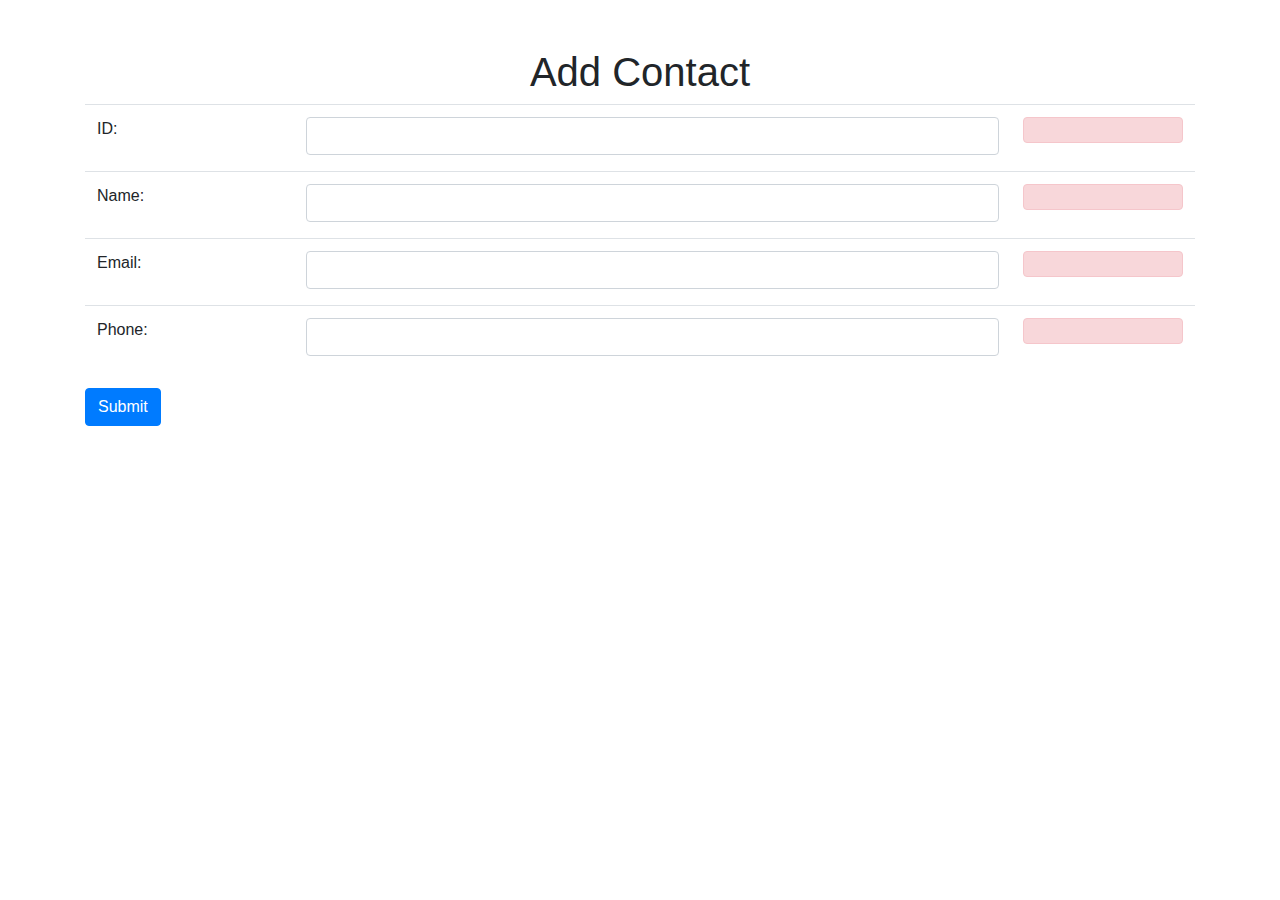
<file: src/main/resources/templates/addContact.html>
<!DOCTYPE html>
<html lang="en" xmlns:th="http://www.thymeleaf.org">
<head>
    <meta charset="UTF-8">
    <meta name="viewport" content="width=device-width, initial-scale=1.0">
    <title>Add Contact</title>
    <!-- Link to Bootstrap CSS CDN -->
    <link href="https://stackpath.bootstrapcdn.com/bootstrap/4.5.2/css/bootstrap.min.css" rel="stylesheet">

    <link rel="stylesheet" th:href="@{webjars/bootstrap/5.3.3/css/bootstrap.min.css}">
</head>
<body>
<div class="container mt-5">
    <h1 class="text-center">Add Contact</h1>

    <form th:object="${contact}" method="post">
        <table class="table">
            <tr>
                <td>ID:</td>
                <td><input class="form-control" type="text" id="id" th:field="*{id}"></td>
                <td><p class="alert alert-danger" th:if="${#fields.hasErrors('id')}" th:errors="*{id}"></p></td>
            </tr>
            <tr>
                <td>Name:</td>
                <td><input class="form-control" type="text" id="name" th:field="*{name}"></td>
                <td><p class="alert alert-danger" th:if="${#fields.hasErrors('name')}" th:errors="*{name}"></p></td>
            </tr>
            <tr>
                <td>Email:</td>
                <td><input class="form-control" type="email" id="email" th:field="*{email}"></td>
                <td><p class="alert alert-danger" th:if="${#fields.hasErrors('email')}" th:errors="*{email}"></p></td>
            </tr>
            <tr>
                <td>Phone:</td>
                <td><input class="form-control" type="text" id="phone" th:field="*{phone}"></td>
                <td><p class="alert alert-danger" th:if="${#fields.hasErrors('phone')}" th:errors="*{phone}"></p></td>
            </tr>
        </table>
        <button type="submit" class="btn btn-primary">Submit</button>
    </form>
</div>

<!-- Scripts -->
<script th:src="@{webjars/bootstrap/5.3.3/js/bootstrap.bundle.min.js}"></script>
<script th:src="@{webjars/jquery/3.7.1/jquery.min.js}"></script>
</body>
</html>
</file>
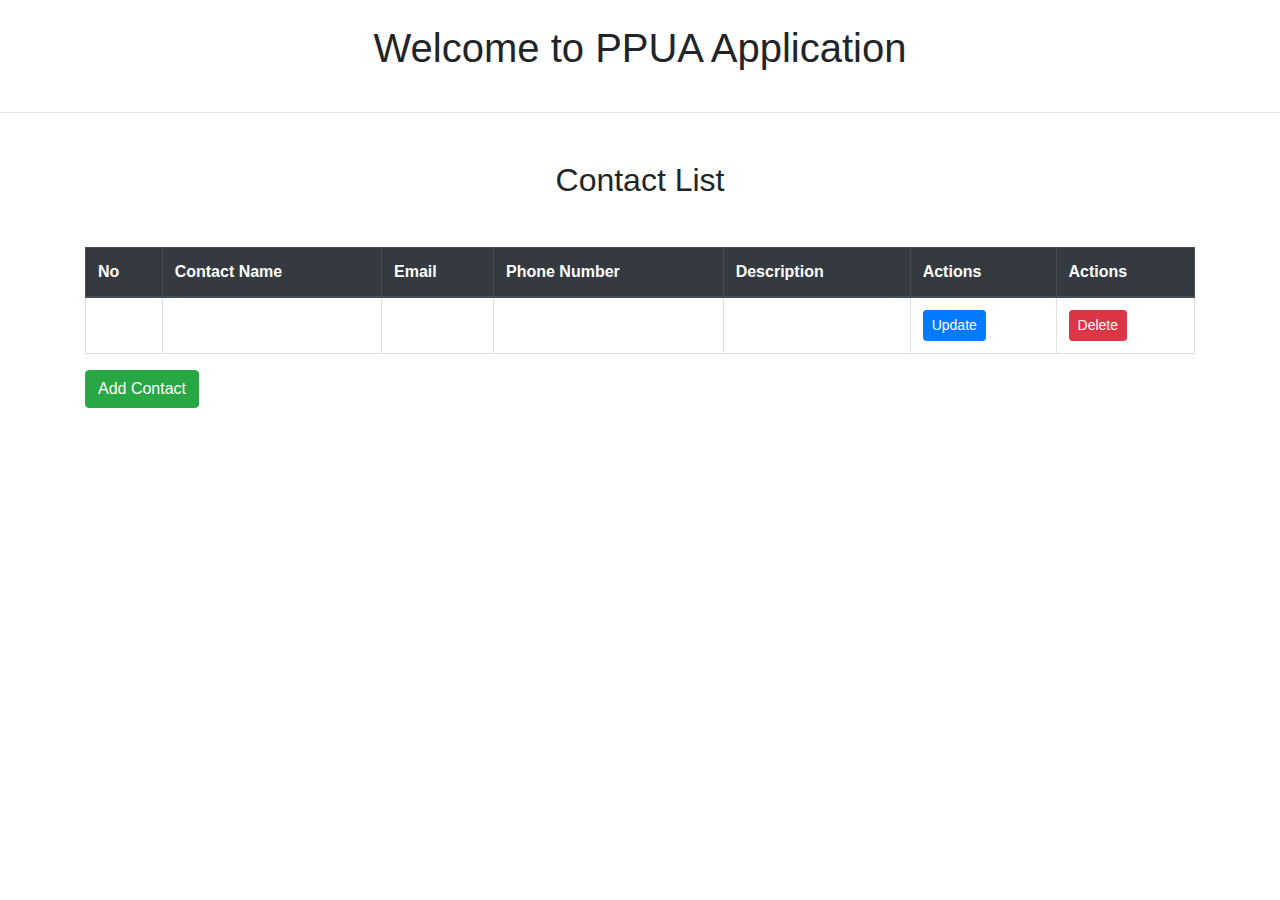
<file: src/main/resources/templates/main.html>
<!DOCTYPE html>
<html lang="en" xmlns:th="http://www.thymeleaf.org">
<head>
    <meta charset="UTF-8">
    <meta name="viewport" content="width=device-width, initial-scale=1.0">
    <title>Main Form</title>
    <link href="https://stackpath.bootstrapcdn.com/bootstrap/4.5.2/css/bootstrap.min.css" rel="stylesheet">
</head>
<body>
    <!-- Navigation Fragment -->
    <div th:insert="common::navig"></div>

    <h1 class="text-center font-monospace p-4 text-bg-primary">Welcome to PPUA Application</h1>
    <hr>

    <!-- Contact List -->
    <h2 class="my-5 text-center">Contact List</h2>
    <div class="container">
        <table class="table table-bordered table-hover">
            <thead class="thead-dark">
                <tr>
                    <th>No</th>
                    <th>Contact Name</th>
                    <th>Email</th>
                    <th>Phone Number</th>
                    <th>Description</th>
                    <th>Actions</th>
                    <th>Actions</th>
                </tr>
            </thead>
            <tbody>
                <tr th:each="st : ${contact}">
                    <td th:text="${st.id}"></td>
                    <td th:text="${st.name}"></td>
                    <td th:text="${st.email}"></td>
                    <td th:text="${st.phone}"></td>
                    <td></td>
                    <!-- <td th:text="${st.des}"></td> -->
                    <td>
                        <a th:href="@{/api/v1/contact/show/{id}(id=${st.id})}" class="btn btn-primary btn-sm">Update</a>
                    </td>                    
                    <td>
                        <a th:href="@{/api/v1/contact/delete/{id}(id=${st.id})}" class="btn btn-danger btn-sm">Delete</a>
                    </td>                    
                </tr>
            </tbody>
        </table>
        <div class="text-lelf m-12">
            <a th:href="@{/api/v1/contact/addcontact}" class="btn btn-success">Add Contact</a>
        </div>
    </div>

    <!-- Footer Fragment -->
    <div th:insert="common::myfooter"></div>
</body>
</html>
</file>
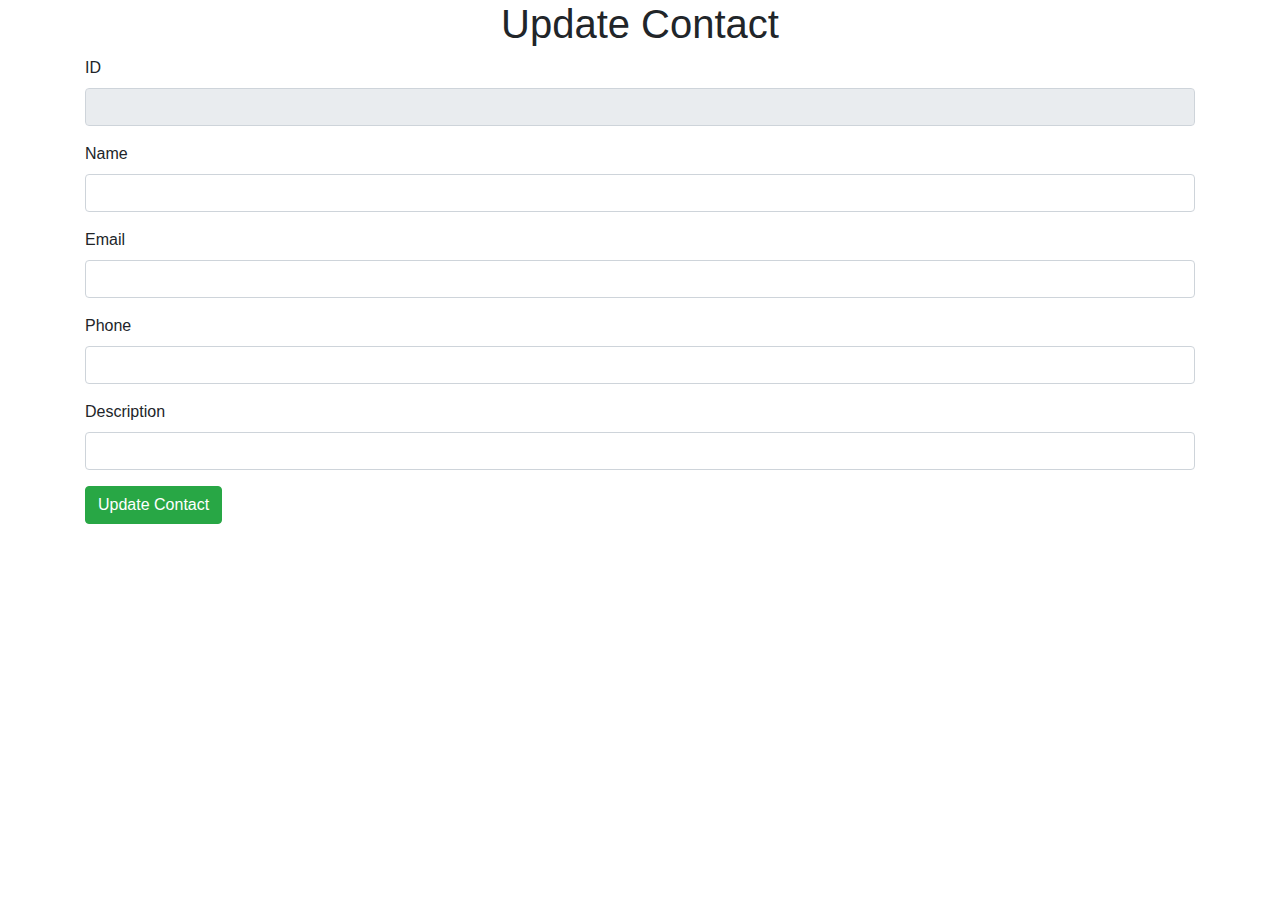
<file: src/main/resources/templates/UpdateContact.html>
<!DOCTYPE html>
<html lang="en" xmlns:th="http://www.thymeleaf.org">
<head>
    <meta charset="UTF-8">
    <title>Update Contact</title>
    <link href="https://stackpath.bootstrapcdn.com/bootstrap/4.5.2/css/bootstrap.min.css" rel="stylesheet">
</head>
<body>
<div class="container">
    <h1 class="text-center">Update Contact</h1>
    <form th:action="@{/api/v1/contact/update}" th:method="post" th:object="${contact}">
        <div class="form-group">
            <label for="id">ID</label>
            <input type="text" class="form-control" id="id" th:field="*{id}" readonly>
        </div>
        <div class="form-group">
            <label for="name">Name</label>
            <input type="text" class="form-control" id="name" th:field="*{name}">
        </div>
        <div class="form-group">
            <label for="email">Email</label>
            <input type="email" class="form-control" id="email" th:field="*{email}">
        </div>
        <div class="form-group">
            <label for="phone">Phone</label>
            <input type="text" class="form-control" id="phone" th:field="*{phone}">
        </div>
        <div class="form-group">
            <label for="des">Description</label>
            <input type="text" class="form-control" id="des" th:field="*{des}">
        </div>
        <button type="submit" class="btn btn-success">Update Contact</button>
    </form>
</div>
</body>
</html>
</file>
